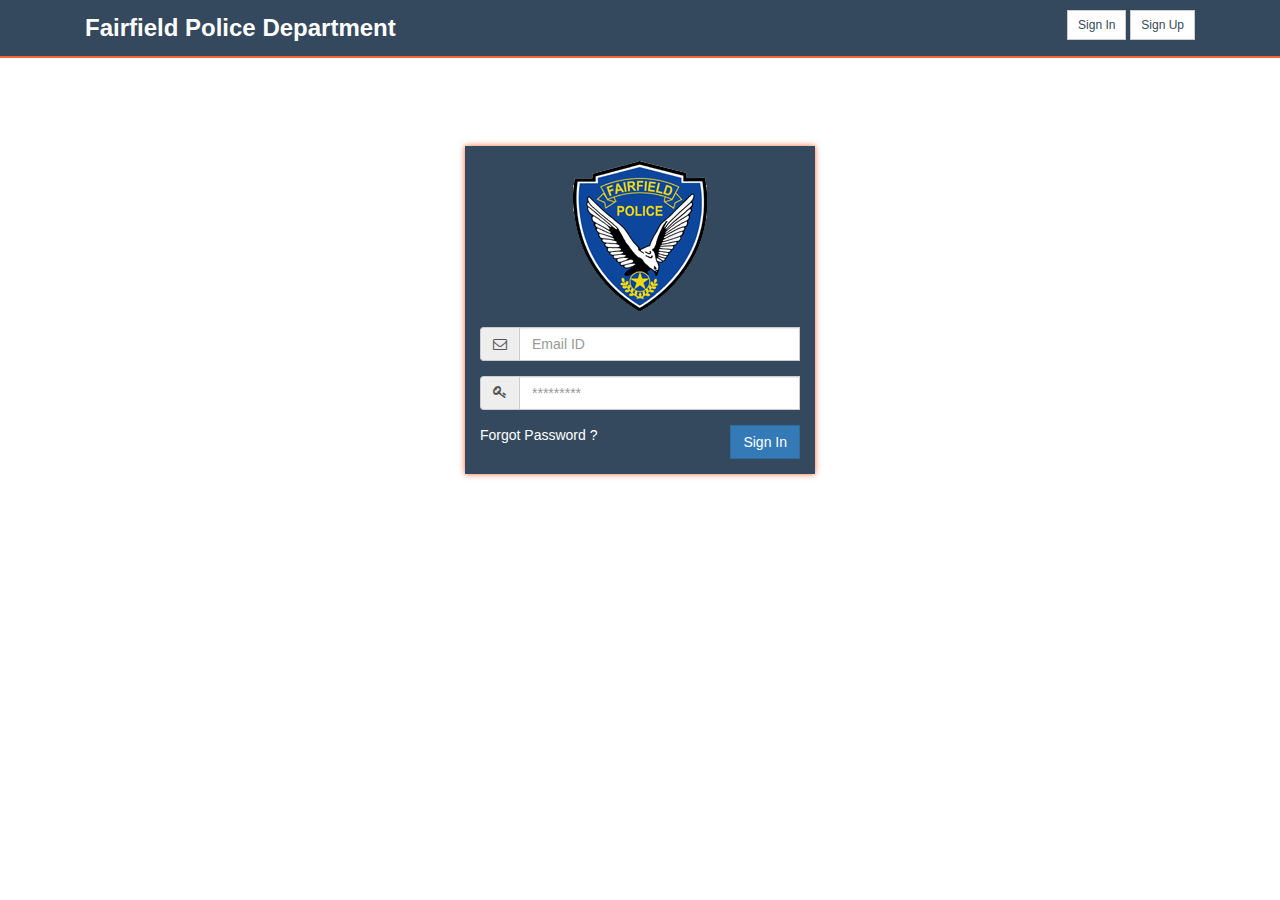
<file: html/index.html>
<!DOCTYPE html>
<html>
<head>
    <title>::. Fair Field Police Department .::</title>
    <link rel="stylesheet" href="css/bootstrap.min.css"/>
    <link rel="stylesheet" href="css/font-awesome.min.css"/>
    <link rel="stylesheet" href="css/styles.css"/>
    <script type="text/javascript" src="js/jquery.min.js"></script>
    <script type="text/javascript" src="js/bootstrap.min.js"></script>
    <script type="text/javascript" src="js/myscript.js"></script>
</head>
<body>
<section class="">
    <article class="top-login">
        <div class="container">
            <div class="col-md-8">
                <a href="index.html"><h3>Fairfield Police Department</h3></a>
            </div>
            <div class="col-md-4 text-right">
                <a href="index.html" class="btn btn-default btn-sm">Sign In</a>
                <a href="signup.html" class="btn btn-default btn-sm">Sign Up</a>
            </div>
        </div>
    </article>
    <article class="signup-form">
        <div class="container">
            <div class="col-md-offset-4 col-md-4">
                <div class="front">

                    <form class="form-horizontal front-form" method="post">
                        <div class="result-display"><?= !empty($message) ? $message : ''; ?></div>
                        <div class="col-md-12">
                            <div class="inner-image form-group">
                                <img src="images/policelogo.png" class="img" alt="Police Logo" align="center"/>
                            </div>
                            <div class="form-group">
                                <div class="input-group">
                                    <span class="input-group-addon"><i class="fa fa-envelope-o"></i> </span>
                                    <input type="email" class="form-control" name="email" placeholder="Email ID" required/>
                                </div>
                            </div>
                            <div class="form-group">
                                <div class="input-group">
                                    <span class="input-group-addon"><i class="fa fa-key"></i> </span>
                                    <input type="password" class="form-control" name="password" value="" placeholder="*********"/>
                                </div>
                            </div>
                            <div class="row">
                                <div class="pull-left">
                                    <a href="#" class="forgot_pass">Forgot Password ? </a>
                                </div>
                                <div class="pull-right">
                                    <a href="home.html" class="btn btn-primary" >Sign In</a>
                                    <!--<button type="submit" name="signin" class="btn btn-default">Sign in</button>-->
                                </div>
                            </div>
                        </div>
                    </form>
                </div>
                <div class="back" style="display: none">
                    <div class="forgot-page">
                        <form class="form-horizontal front-form" id="form1" method="post">
                            <div class="forgot-display"></div>
                            <div class="col-md-12">
                                <div class="form-group">
                                    <label>Email ID</label>
                                    <div class="input-group">
                                        <span class="input-group-addon"><i class="fa fa-envelope-o"></i> </span>
                                        <input type="email" class="form-control name" placeholder="Email ID" name="email" value="" required>
                                    </div>
                                </div>
                                <div class="form-group">
                                    <label>Security Question</label>
                                    <div class="input-group">
                                        <span class="input-group-addon"><i class="fa fa-question-circle"></i> </span>
                                        <select class="form-control name" name="question_id" required>
                                            <option value="">Select a question</option>
                                            <option value="1">2+2</option>
                                            <option value="2">4+4</option>
                                            <option value="3">2+8</option>
                                        </select>
                                    </div>
                                </div>
                                <div class="form-group">
                                    <label>Answer</label>
                                    <div class="input-group">
                                        <span class="input-group-addon"><i class="fa fa-reply"></i> </span>
                                        <input class="form-control name" name="answer" required>
                                    </div>
                                </div>
                                <button class="btn btn-info " type="submit">SEND</button>
                                <button type="button" class="btn btn-danger login_cancel ">CANCEL</button>
                            </div>
                        </form>
                    </div>
                </div>
            </div>
        </div>
    </article>
</section>
<script>
    $(document).ready(function () {
        $('.forgot_pass').click(function () {
            $('.front').hide('slow');
            $('.back').show('slow');
            return false;
        })
        $('.login_cancel').click(function () {
            $('.names').val('');
            $('.back').hide('slow');
            $('.front').show('slow');
            return false;
        })

    })
</script>
</body>
</html>
</file>
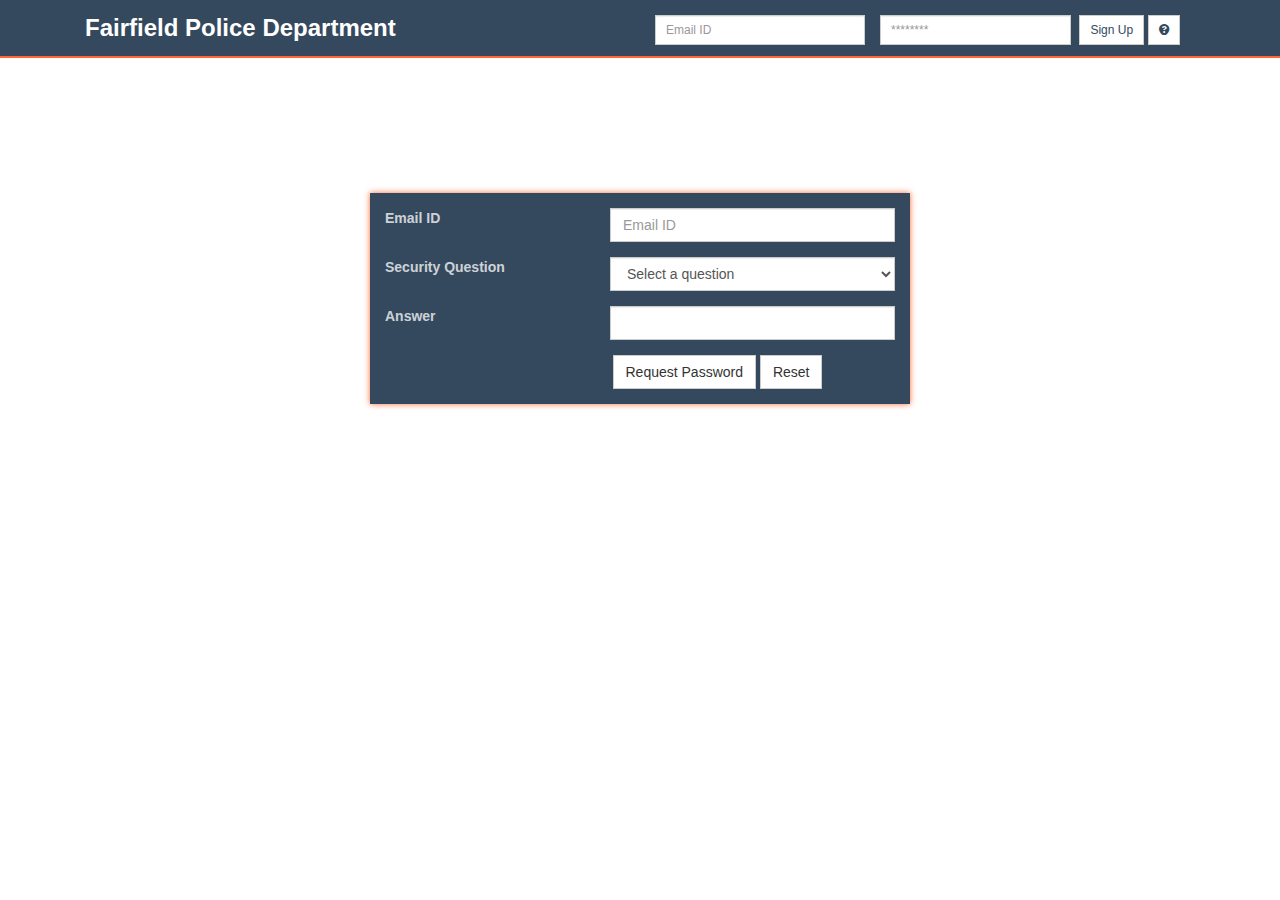
<file: forgot-password2.html>
<!DOCTYPE html>
<html>
<head>
    <title>::. Forgot Password .::</title>
    <link rel="stylesheet" href="css/bootstrap.min.css"/>
    <link rel="stylesheet" href="css/font-awesome.min.css"/>
    <link rel="stylesheet" href="css/styles.css"/>
    <script type="text/javascript" src="js/jquery.min.js"></script>
    <script type="text/javascript" src="js/bootstrap.min.js"></script>
    <script type="text/javascript" src="js/myscript.js"></script>
</head>
<body>
<section class="">
    <article class="top-login">
        <div class="container">
            <div class="col-md-6">
                <a href="index.php"><h3>Fairfield Police Department</h3></a>
            </div>
            <div class="col-md-6">
                <form class="form-horizontal" method="post">
                    <div class="col-md-5">
                        <div class="form-group">
                            <input type="email" class="form-control input-sm" placeholder="Email ID">
                        </div>
                    </div>
                    <div class="col-md-4">
                        <div class="form-group pass">
                            <input type="password" class="form-control input-sm" placeholder="********">
                        </div>
                    </div>
                    <div class="col-md-3 text-right">
                        <div class="form-group">
                            <a href="home2.html" class="btn btn-default btn-sm" >Sign Up</a>
                            <a href="forgot-password2.html" class="btn btn-default btn-sm"><i class="fa fa-question-circle"></i>
                            </a>
                        </div>
                    </div>
                </form>
            </div>
        </div>
    </article>
    <article class="signup-form">
        <div class="container">
            <div class="col-md-offset-3 col-md-6">
                <form class="form-horizontal" method="post">
                    <div class="form-group">
                        <label class="col-md-5">Email ID</label>
                        <div class="col-md-7">
                            <input type="email" class="form-control" placeholder="Email ID" name="email" value="" required>
                        </div>
                    </div>
                    <div class="form-group">
                        <label class="col-md-5">Security Question</label>
                        <div class="col-md-7">
                            <select class="form-control" name="question_id" required>
                                <option value="">Select a question</option>
                                <option value="1">2+2</option>
                                <option value="2">4+4</option>
                                <option value="3">2+8</option>
                            </select>
                        </div>
                    </div>
                    <div class="form-group">
                        <label class="col-md-5">Answer</label>
                        <div class="col-md-7">
                            <input class="form-control" name="answer" required>
                        </div>
                    </div>
                    <div class="col-md-offset-5 col-md-7">
                        <button type="submit" class="btn btn-default" name="password">Request Password</button>
                        <button type="reset" class="btn btn-default">Reset</button>
                    </div>
                </form>
            </div>
        </div>
    </article>
</section>
</body>
</html>
</file>
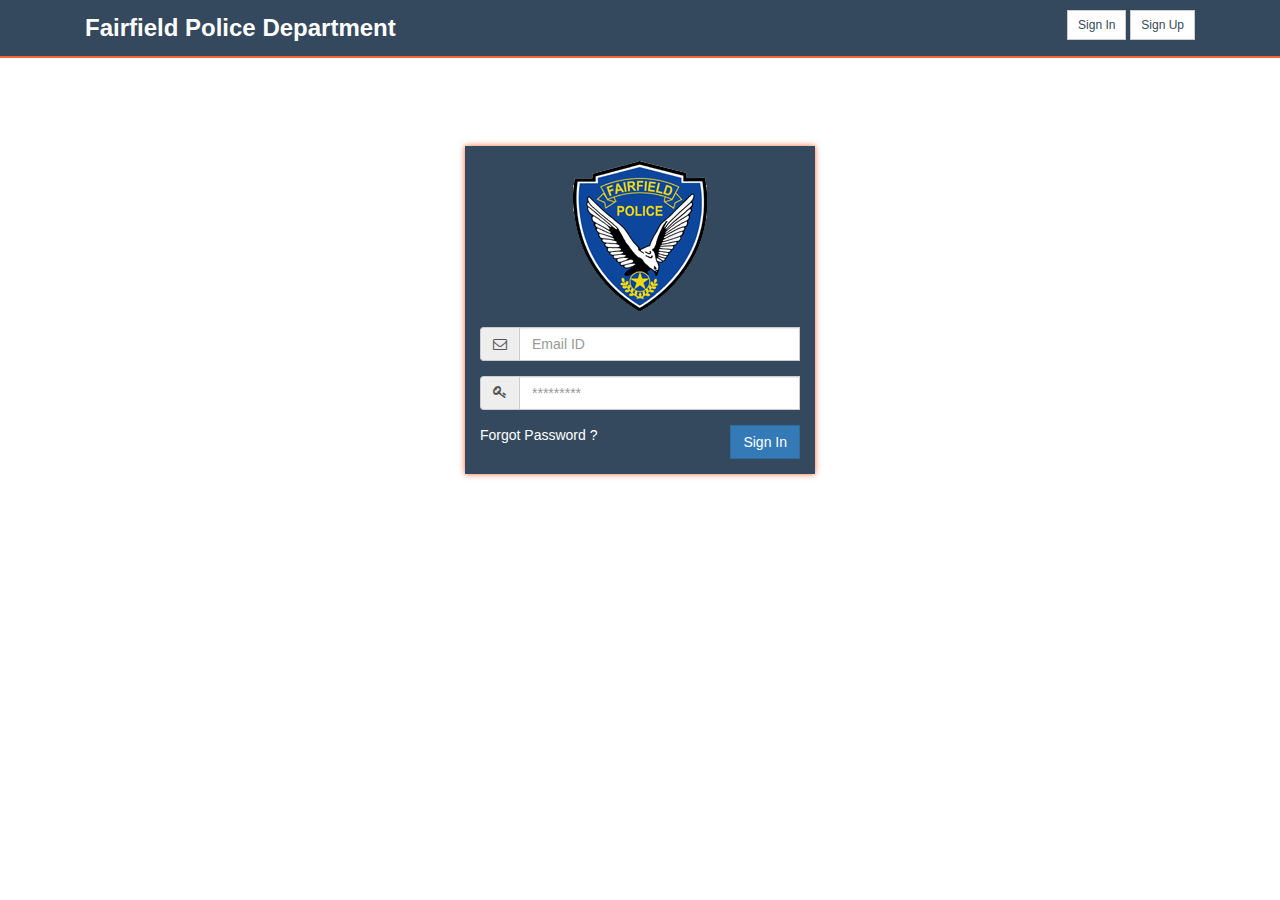
<file: index2.html>
<!DOCTYPE html>
<html>
<head>
    <title>::. Fair Field Police Department .::</title>
    <link rel="stylesheet" href="css/bootstrap.min.css"/>
    <link rel="stylesheet" href="css/font-awesome.min.css"/>
    <link rel="stylesheet" href="css/styles.css"/>
    <script type="text/javascript" src="js/jquery.min.js"></script>
    <script type="text/javascript" src="js/bootstrap.min.js"></script>
    <script type="text/javascript" src="js/myscript.js"></script>
</head>
<body>
<section class="">
    <article class="top-login">
        <div class="container">
            <div class="col-md-8">
                <a href="index2.html"><h3>Fairfield Police Department</h3></a>
            </div>
            <div class="col-md-4 text-right">
                <a href="index2.html" class="btn btn-default btn-sm">Sign In</a>
                <a href="signup2.html" class="btn btn-default btn-sm">Sign Up</a>
            </div>
        </div>
    </article>
    <article class="signup-form">
        <div class="container">
            <div class="col-md-offset-4 col-md-4">
                <div class="front">

                    <form class="form-horizontal front-form" method="post">
                        <div class="result-display"><?= !empty($message) ? $message : ''; ?></div>
                        <div class="col-md-12">
                            <div class="inner-image form-group">
                                <img src="images/policelogo.png" class="img" alt="Police Logo" align="center"/>
                            </div>
                            <div class="form-group">
                                <div class="input-group">
                                    <span class="input-group-addon"><i class="fa fa-envelope-o"></i> </span>
                                    <input type="email" class="form-control" name="email" placeholder="Email ID" required/>
                                </div>
                            </div>
                            <div class="form-group">
                                <div class="input-group">
                                    <span class="input-group-addon"><i class="fa fa-key"></i> </span>
                                    <input type="password" class="form-control" name="password" value="" placeholder="*********"/>
                                </div>
                            </div>
                            <div class="row">
                                <div class="pull-left">
                                    <a href="#" class="forgot_pass">Forgot Password ? </a>
                                </div>
                                <div class="pull-right">
                                    <a href="home2.html" class="btn btn-primary" >Sign In</a>
                                    <!--<button type="submit" name="signin" class="btn btn-default">Sign in</button>-->
                                </div>
                            </div>
                        </div>
                    </form>
                </div>
                <div class="back" style="display: none">
                    <div class="forgot-page">
                        <form class="form-horizontal front-form" id="form1" method="post">
                            <div class="forgot-display"></div>
                            <div class="col-md-12">
                                <div class="form-group">
                                    <label>Email ID</label>
                                    <div class="input-group">
                                        <span class="input-group-addon"><i class="fa fa-envelope-o"></i> </span>
                                        <input type="email" class="form-control name" placeholder="Email ID" name="email" value="" required>
                                    </div>
                                </div>
                                <div class="form-group">
                                    <label>Security Question</label>
                                    <div class="input-group">
                                        <span class="input-group-addon"><i class="fa fa-question-circle"></i> </span>
                                        <select class="form-control name" name="question_id" required>
                                            <option value="">Select a question</option>
                                            <option value="1">2+2</option>
                                            <option value="2">4+4</option>
                                            <option value="3">2+8</option>
                                        </select>
                                    </div>
                                </div>
                                <div class="form-group">
                                    <label>Answer</label>
                                    <div class="input-group">
                                        <span class="input-group-addon"><i class="fa fa-reply"></i> </span>
                                        <input class="form-control name" name="answer" required>
                                    </div>
                                </div>
                                <button class="btn btn-info " type="submit">SEND</button>
                                <button type="button" class="btn btn-danger login_cancel ">CANCEL</button>
                            </div>
                        </form>
                    </div>
                </div>
            </div>
        </div>
    </article>
</section>
<script>
    $(document).ready(function () {
        $('.forgot_pass').click(function () {
            $('.front').hide('slow');
            $('.back').show('slow');
            return false;
        })
        $('.login_cancel').click(function () {
            $('.names').val('');
            $('.back').hide('slow');
            $('.front').show('slow');
            return false;
        })

    })
</script>
</body>
</html>
</file>
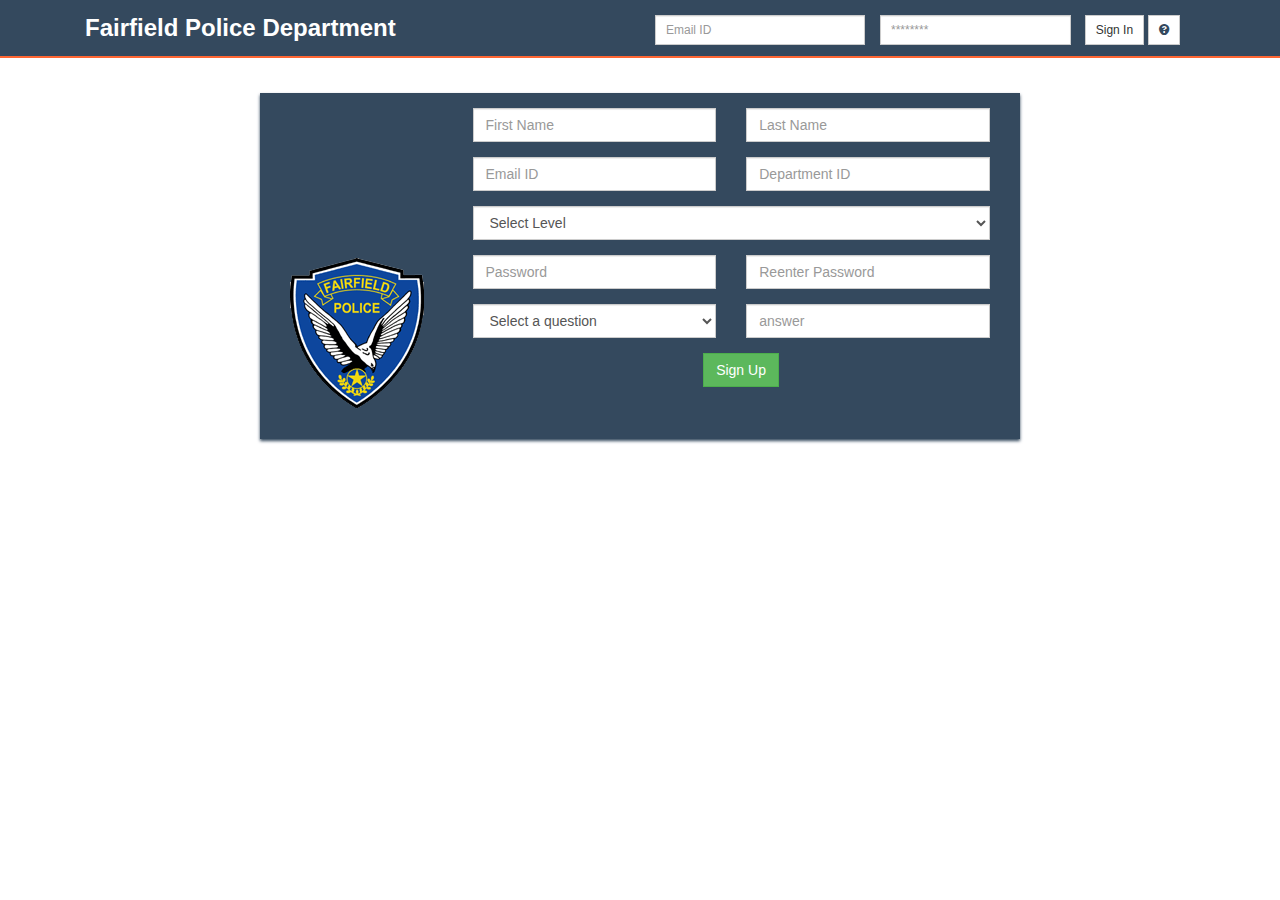
<file: signup2.html>
<!DOCTYPE html>
<html>
<head>
    <title>::. Sign Up Form .::</title>
    <link rel="stylesheet" href="css/bootstrap.min.css"/>
    <link rel="stylesheet" href="css/font-awesome.min.css"/>
    <link rel="stylesheet" href="css/styles.css"/>
    <script type="text/javascript" src="js/jquery.min.js"></script>
    <script type="text/javascript" src="js/bootstrap.min.js"></script>
    <script type="text/javascript" src="js/myscript.js"></script>
</head>
<body>
<section class="">
    <article class="top-login">
        <div class="container">
            <div class="col-md-6">
                <a href="index.php"><h3>Fairfield Police Department</h3></a>
            </div>
            <div class="col-md-6">
                <form class="form-horizontal" method="post">
                    <div class="col-md-5">
                        <div class="form-group">
                            <input type="email" class="form-control input-sm" placeholder="Email ID">
                        </div>
                    </div>
                    <div class="col-md-4">
                        <div class="form-group pass">
                            <input type="password" class="form-control input-sm" placeholder="********">
                        </div>
                    </div>
                    <div class="col-md-3 text-right">
                        <div class="form-group">
                            <button type="submit" class="btn btn-default btn-sm" name="signin">Sign In</button>
                            <a href="forgot-password.php" title="Forgot Password" data-toggle="tooltip" data-placement="bottom" class="btn btn-default btn-sm"><i class="fa fa-question-circle"></i>
                            </a>
                        </div>
                    </div>
                </form>
            </div>
        </div>
    </article>
    <article class="">
        <div class="container">
            <div class="col-md-offset-2 col-md-8 signup-form1">
                <div class="left-image col-md-3">
                    <img src="images/policelogo.png" alt="Police Logo"/>
                </div>
                <form class="form-horizontal col-md-9" method="post">
                    <div class="row">
                        <div class="col-md-6">
                            <input class="form-control" name="first_name" placeholder="First Name" value="" required>
                        </div>
                        <div class="col-md-6">
                            <input class="form-control" name="last_name" placeholder="Last Name" value="" required>
                        </div>
                    </div>
                    <div class="row">
                        <div class="col-md-6">
                            <input type="email" class="form-control" placeholder="Email ID" name="email" value="" required>
                        </div>
                        <div class="col-md-6">
                            <input class="form-control" name="department_id" placeholder="Department ID" value="" required>
                        </div>
                    </div>
                    <div class="row">
                        <div class="col-md-12">
                            <select class="form-control" name="level" required>
                                <option value="">Select Level</option>
                                <option value="level1">Level 1</option>
                                <option value="level2">Level 2</option>
                                <option value="level3">Level 3</option>
                            </select>
                        </div>
                    </div>
                    <div class="row">
                        <div class="col-md-6">
                            <input class="form-control" type="password" placeholder="Password" name="" required>
                        </div>
                        <div class="col-md-6">
                            <input class="form-control" type="password" placeholder="Reenter Password" name="" required>
                        </div>
                    </div>
                    <div class="row">
                        <div class="col-md-6">
                            <select class="form-control" name="question_id" required>
                                <option value="">Select a question</option>
                                <option value="1">2+2</option>
                                <option value="2">4+4</option>
                                <option value="3">2+8</option>
                            </select>
                        </div>
                        <div class="col-md-6">
                            <input class="form-control" name="answer" placeholder="answer" required>
                        </div>
                    </div>
                    <div class="col-md-offset-5 col-md-5">
                        <a href="home2.html" class="btn btn-success" >Sign Up</a>
                    </div>
            </div>
            </form>
        </div>
        </div>
    </article>
</section>
</body>
</html>
</file>
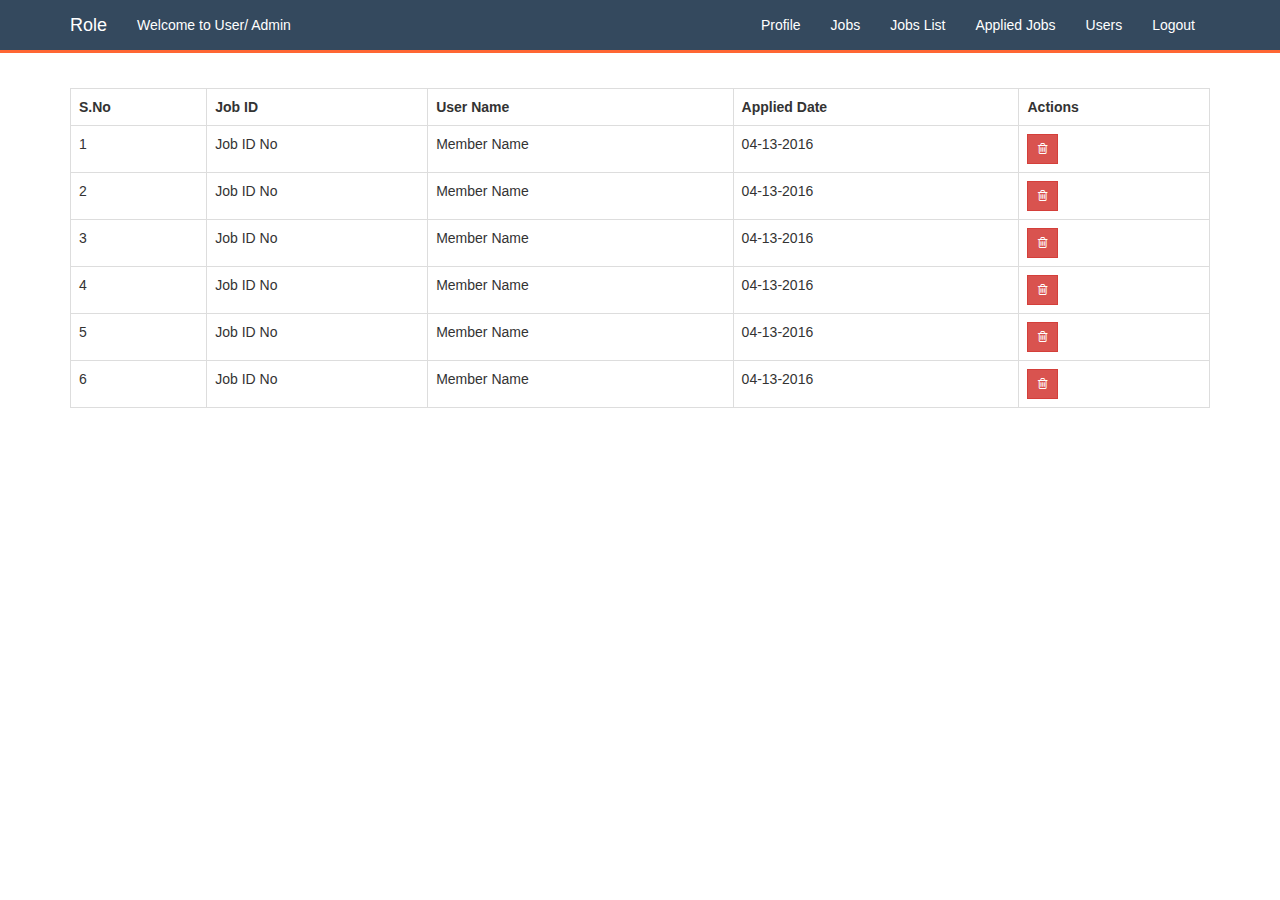
<file: html/applied-jobs.html>
<!DOCTYPE html>
<html>
<head>
    <link rel="stylesheet" href="css/bootstrap.min.css"/>
    <link rel="stylesheet" href="css/font-awesome.min.css"/>
    <link rel="stylesheet" href="css/styles.css"/>
    <script type="text/javascript" src="js/jquery.min.js"></script>
    <script type="text/javascript" src="js/bootstrap.min.js"></script>
    <script type="text/javascript" src="js/myscript.js"></script>
</head>
<body>
<nav class="navbar navbar-default">
    <div class="container">
        <!-- Brand and toggle get grouped for better mobile display -->
        <div class="navbar-header">
            <button type="button" class="navbar-toggle collapsed" data-toggle="collapse" data-target="#bs-example-navbar-collapse-1" aria-expanded="false">
                <span class="sr-only">Toggle navigation</span>
                <span class="icon-bar"></span>
                <span class="icon-bar"></span>
                <span class="icon-bar"></span>
            </button>
            <a class="navbar-brand" href="#">Role</a>
        </div>

        <!-- Collect the nav links, forms, and other content for toggling -->
        <div class="collapse navbar-collapse" id="bs-example-navbar-collapse-1">
            <ul class="nav navbar-nav">
                <li><a href="#">Welcome to  User/ Admin</a></li>

            </ul>

            <ul class="nav navbar-nav navbar-right">
                <li><a href="profile.html">Profile</a></li>
                <li><a href="jobs.html">Jobs</a></li>
                <li><a href="jobs-list.html">Jobs List</a></li>
                <li><a href="applied-jobs.html">Applied Jobs</a></li>

                <li><a href="users.html">Users</a></li>


                <li><a href="index.html">Logout</a></li>
            </ul>
        </div><!-- /.navbar-collapse -->
    </div><!-- /.container-fluid -->
</nav>
<section class="container">

    <article class="table-list">
        <table class="table table-bordered">
            <tr>
                <th>S.No</th>
                <th>Job ID</th>
                <th>User Name</th>
                <th>Applied Date</th>
                <th>Actions</th>
            </tr>

            <tr>
                <td>1</td>
                <td>Job ID No</td>
                <td>Member Name</td>
                <td>04-13-2016</td>
                <td>
                    <a href="#" class="delete btn btn-sm btn-danger"><i class="fa fa-trash-o"></i></a>
                </td>
            </tr>
            <tr>
                <td>2</td>
                <td>Job ID No</td>
                <td>Member Name</td>
                <td>04-13-2016</td>
                <td>
                    <a href="#" class="delete btn btn-sm btn-danger"><i class="fa fa-trash-o"></i></a>
                </td>
            </tr>
            <tr>
                <td>3</td>
                <td>Job ID No</td>
                <td>Member Name</td>
                <td>04-13-2016</td>
                <td>
                    <a href="#" class="delete btn btn-sm btn-danger"><i class="fa fa-trash-o"></i></a>
                </td>
            </tr>
            <tr>
                <td>4</td>
                <td>Job ID No</td>
                <td>Member Name</td>
                <td>04-13-2016</td>
                <td>
                    <a href="#" class="delete btn btn-sm btn-danger"><i class="fa fa-trash-o"></i></a>
                </td>
            </tr>
            <tr>
                <td>5</td>
                <td>Job ID No</td>
                <td>Member Name</td>
                <td>04-13-2016</td>
                <td>
                    <a href="#" class="delete btn btn-sm btn-danger"><i class="fa fa-trash-o"></i></a>
                </td>
            </tr>
            <tr>
                <td>6</td>
                <td>Job ID No</td>
                <td>Member Name</td>
                <td>04-13-2016</td>
                <td>
                    <a href="#" class="delete btn btn-sm btn-danger"><i class="fa fa-trash-o"></i></a>
                </td>
            </tr>

        </table>
    </article>
</section>
</body></html>
</file>
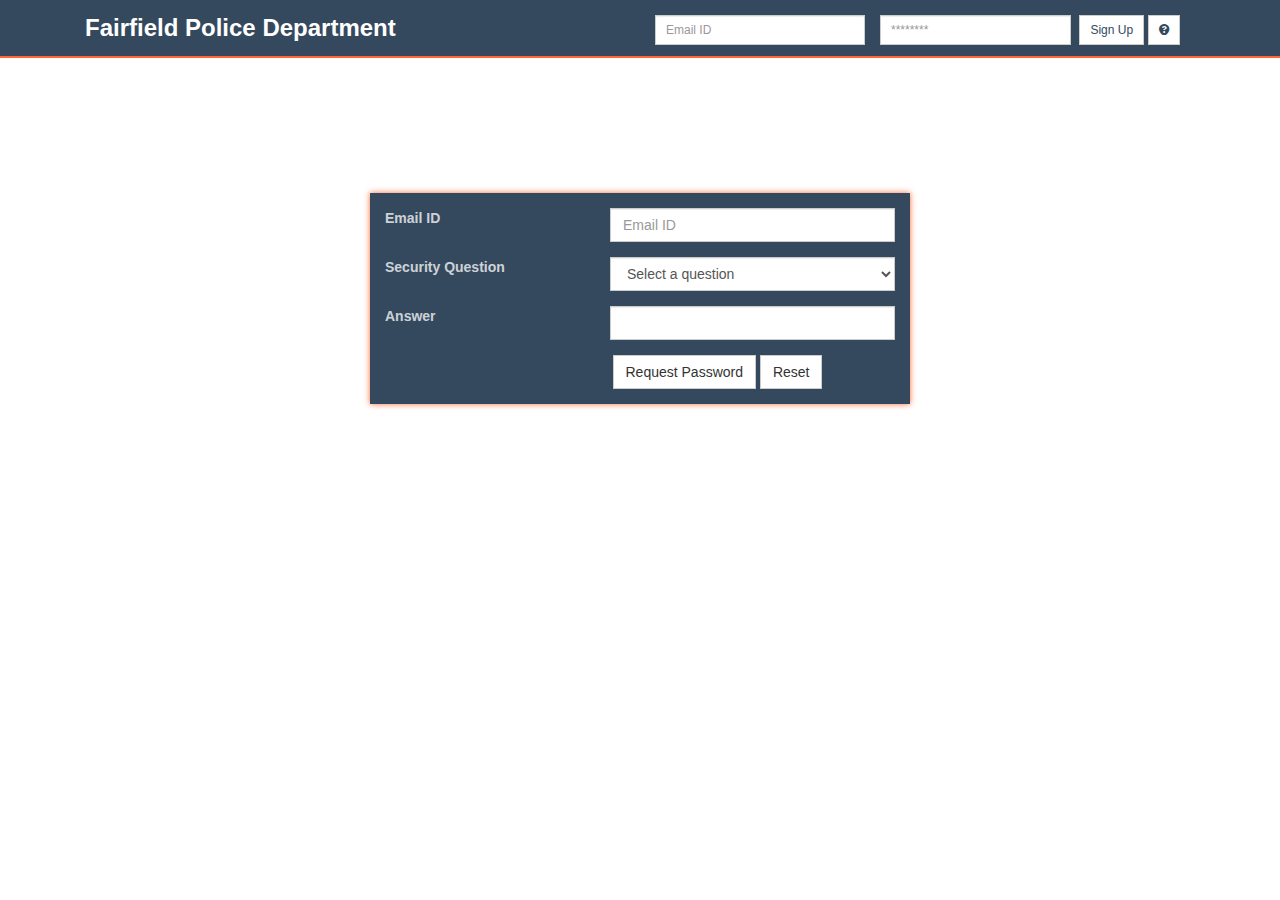
<file: html/forgot-password.html>
<!DOCTYPE html>
<html>
<head>
    <title>::. Forgot Password .::</title>
    <link rel="stylesheet" href="css/bootstrap.min.css"/>
    <link rel="stylesheet" href="css/font-awesome.min.css"/>
    <link rel="stylesheet" href="css/styles.css"/>
    <script type="text/javascript" src="js/jquery.min.js"></script>
    <script type="text/javascript" src="js/bootstrap.min.js"></script>
    <script type="text/javascript" src="js/myscript.js"></script>
</head>
<body>
<section class="">
    <article class="top-login">
        <div class="container">
            <div class="col-md-6">
                <a href="index.php"><h3>Fairfield Police Department</h3></a>
            </div>
            <div class="col-md-6">
                <form class="form-horizontal" method="post">
                    <div class="col-md-5">
                        <div class="form-group">
                            <input type="email" class="form-control input-sm" placeholder="Email ID">
                        </div>
                    </div>
                    <div class="col-md-4">
                        <div class="form-group pass">
                            <input type="password" class="form-control input-sm" placeholder="********">
                        </div>
                    </div>
                    <div class="col-md-3 text-right">
                        <div class="form-group">
                            <a href="home.html" class="btn btn-default btn-sm" >Sign Up</a>
                            <a href="forgot-password.html" class="btn btn-default btn-sm"><i class="fa fa-question-circle"></i>
                            </a>
                        </div>
                    </div>
                </form>
            </div>
        </div>
    </article>
    <article class="signup-form">
        <div class="container">
            <div class="col-md-offset-3 col-md-6">
                <form class="form-horizontal" method="post">
                    <div class="form-group">
                        <label class="col-md-5">Email ID</label>
                        <div class="col-md-7">
                            <input type="email" class="form-control" placeholder="Email ID" name="email" value="" required>
                        </div>
                    </div>
                    <div class="form-group">
                        <label class="col-md-5">Security Question</label>
                        <div class="col-md-7">
                            <select class="form-control" name="question_id" required>
                                <option value="">Select a question</option>
                                <option value="1">2+2</option>
                                <option value="2">4+4</option>
                                <option value="3">2+8</option>
                            </select>
                        </div>
                    </div>
                    <div class="form-group">
                        <label class="col-md-5">Answer</label>
                        <div class="col-md-7">
                            <input class="form-control" name="answer" required>
                        </div>
                    </div>
                    <div class="col-md-offset-5 col-md-7">
                        <button type="submit" class="btn btn-default" name="password">Request Password</button>
                        <button type="reset" class="btn btn-default">Reset</button>
                    </div>
                </form>
            </div>
        </div>
    </article>
</section>
</body>
</html>
</file>
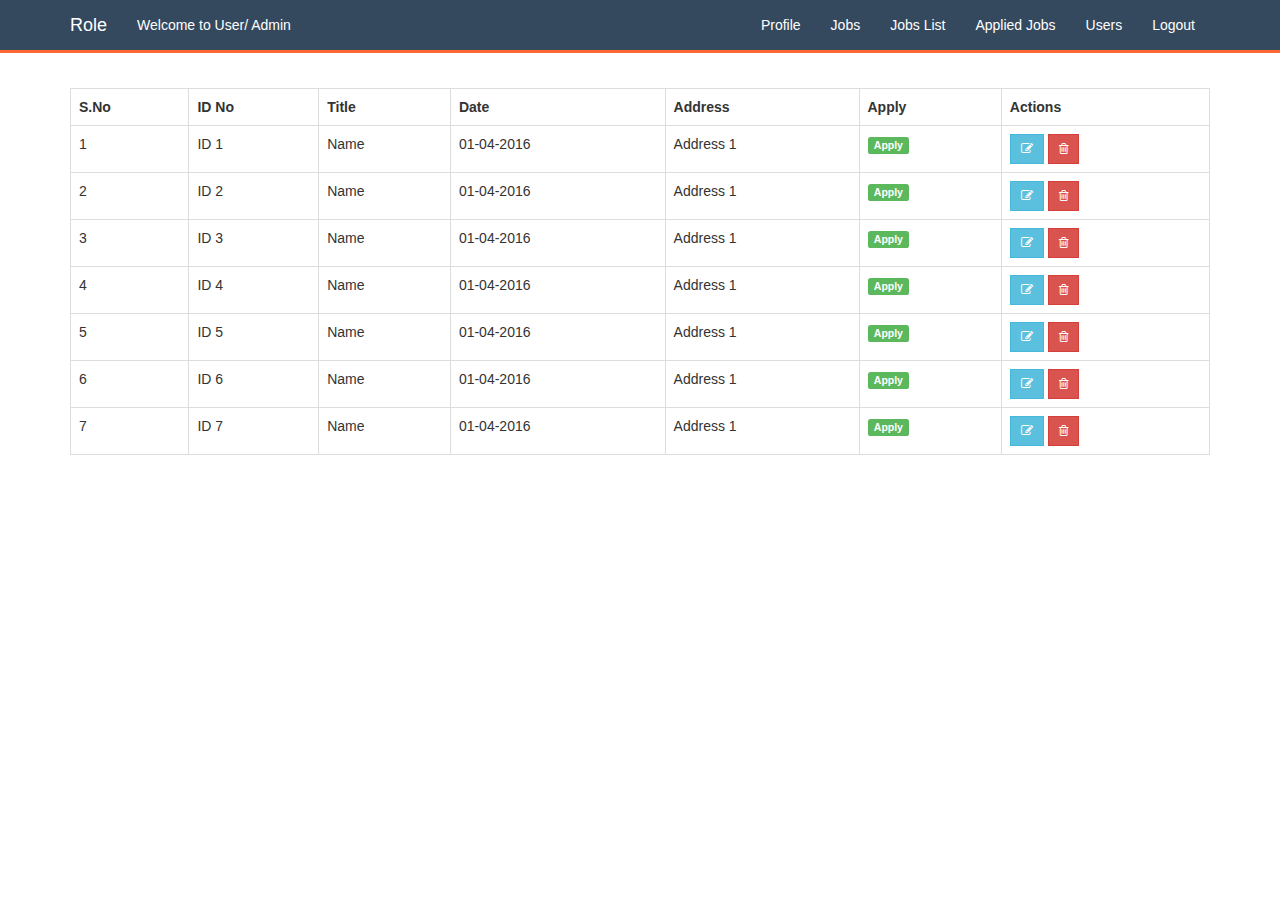
<file: html/jobs-list.html>
<!DOCTYPE html>
<html>
<head>
    <link rel="stylesheet" href="css/bootstrap.min.css"/>
    <link rel="stylesheet" href="css/font-awesome.min.css"/>
    <link rel="stylesheet" href="css/styles.css"/>
    <script type="text/javascript" src="js/jquery.min.js"></script>
    <script type="text/javascript" src="js/bootstrap.min.js"></script>
    <script type="text/javascript" src="js/myscript.js"></script>
</head>
<body>
<nav class="navbar navbar-default">
    <div class="container">
        <!-- Brand and toggle get grouped for better mobile display -->
        <div class="navbar-header">
            <button type="button" class="navbar-toggle collapsed" data-toggle="collapse" data-target="#bs-example-navbar-collapse-1" aria-expanded="false">
                <span class="sr-only">Toggle navigation</span>
                <span class="icon-bar"></span>
                <span class="icon-bar"></span>
                <span class="icon-bar"></span>
            </button>
            <a class="navbar-brand" href="#">Role</a>
        </div>

        <!-- Collect the nav links, forms, and other content for toggling -->
        <div class="collapse navbar-collapse" id="bs-example-navbar-collapse-1">
            <ul class="nav navbar-nav">
                <li><a href="#">Welcome to  User/ Admin</a></li>

            </ul>

            <ul class="nav navbar-nav navbar-right">
                <li><a href="profile.html">Profile</a></li>
                <li><a href="jobs.html">Jobs</a></li>
                <li><a href="jobs-list.html">Jobs List</a></li>
                <li><a href="applied-jobs.html">Applied Jobs</a></li>
                <li><a href="users.html">Users</a></li>


                <li><a href="index.html">Logout</a></li>
            </ul>
        </div><!-- /.navbar-collapse -->
    </div><!-- /.container-fluid -->
</nav>
<section class="container">

    <article class="table-list">
        <table class="table table-bordered">
            <tr>
                <th>S.No</th>
                <th>ID No</th>
                <th>Title</th>
                <th>Date</th>
                <th>Address</th>
                <th>Apply</th>
                <th>Actions</th>
            </tr>
            <tr>
                <td>1</td>
                <td>ID 1 </td>
                <td>Name </td>
                <td>01-04-2016</td>
                <td>Address 1</td>
                <td><span class="label label-success">Apply</span> </td>
                <td>
                    <button type="button" class="btn btn-sm btn-info"><i class="fa fa-edit"></i> </button>
                    <button type="button" class="btn btn-sm btn-danger"><i class="fa fa-trash-o"></i> </button>
                </td>
            </tr>
            <tr>
                <td>2</td>
                <td>ID 2</td>
                <td>Name </td>
                <td>01-04-2016</td>
                <td>Address 1</td>
                <td><span class="label label-success">Apply</span> </td>
                <td>
                    <button type="button" class="btn btn-sm btn-info"><i class="fa fa-edit"></i> </button>
                    <button type="button" class="btn btn-sm btn-danger"><i class="fa fa-trash-o"></i> </button>
                </td>
            </tr>
            <tr>
                <td>3</td>
                <td>ID 3</td>
                <td>Name </td>
                <td>01-04-2016</td>
                <td>Address 1</td>
                <td><span class="label label-success">Apply</span> </td>
                <td>
                    <button type="button" class="btn btn-sm btn-info"><i class="fa fa-edit"></i> </button>
                    <button type="button" class="btn btn-sm btn-danger"><i class="fa fa-trash-o"></i> </button>
                </td>
            </tr>
            <tr>
                <td>4</td>
                <td>ID 4</td>
                <td>Name </td>
                <td>01-04-2016</td>
                <td>Address 1</td>
                <td><span class="label label-success">Apply</span> </td>
                <td>
                    <button type="button" class="btn btn-sm btn-info"><i class="fa fa-edit"></i> </button>
                    <button type="button" class="btn btn-sm btn-danger"><i class="fa fa-trash-o"></i> </button>
                </td>
            </tr>
            <tr>
                <td>5</td>
                <td>ID 5</td>
                <td>Name </td>
                <td>01-04-2016</td>
                <td>Address 1</td>
                <td><span class="label label-success">Apply</span> </td>
                <td>
                    <button type="button" class="btn btn-sm btn-info"><i class="fa fa-edit"></i> </button>
                    <button type="button" class="btn btn-sm btn-danger"><i class="fa fa-trash-o"></i> </button>
                </td>
            </tr>
            <tr>
                <td>6</td>
                <td>ID 6</td>
                <td>Name </td>
                <td>01-04-2016</td>
                <td>Address 1</td>
                <td><span class="label label-success">Apply</span> </td>
                <td>
                    <button type="button" class="btn btn-sm btn-info"><i class="fa fa-edit"></i> </button>
                    <button type="button" class="btn btn-sm btn-danger"><i class="fa fa-trash-o"></i> </button>
                </td>
            </tr>
            <tr>
                <td>7</td>
                <td>ID 7</td>
                <td>Name </td>
                <td>01-04-2016</td>
                <td>Address 1</td>
                <td><span class="label label-success">Apply</span> </td>
                <td>
                    <button type="button" class="btn btn-sm btn-info"><i class="fa fa-edit"></i> </button>
                    <button type="button" class="btn btn-sm btn-danger"><i class="fa fa-trash-o"></i> </button>
                </td>
            </tr>

        </table>
    </article>
</section></body></html>
</file>
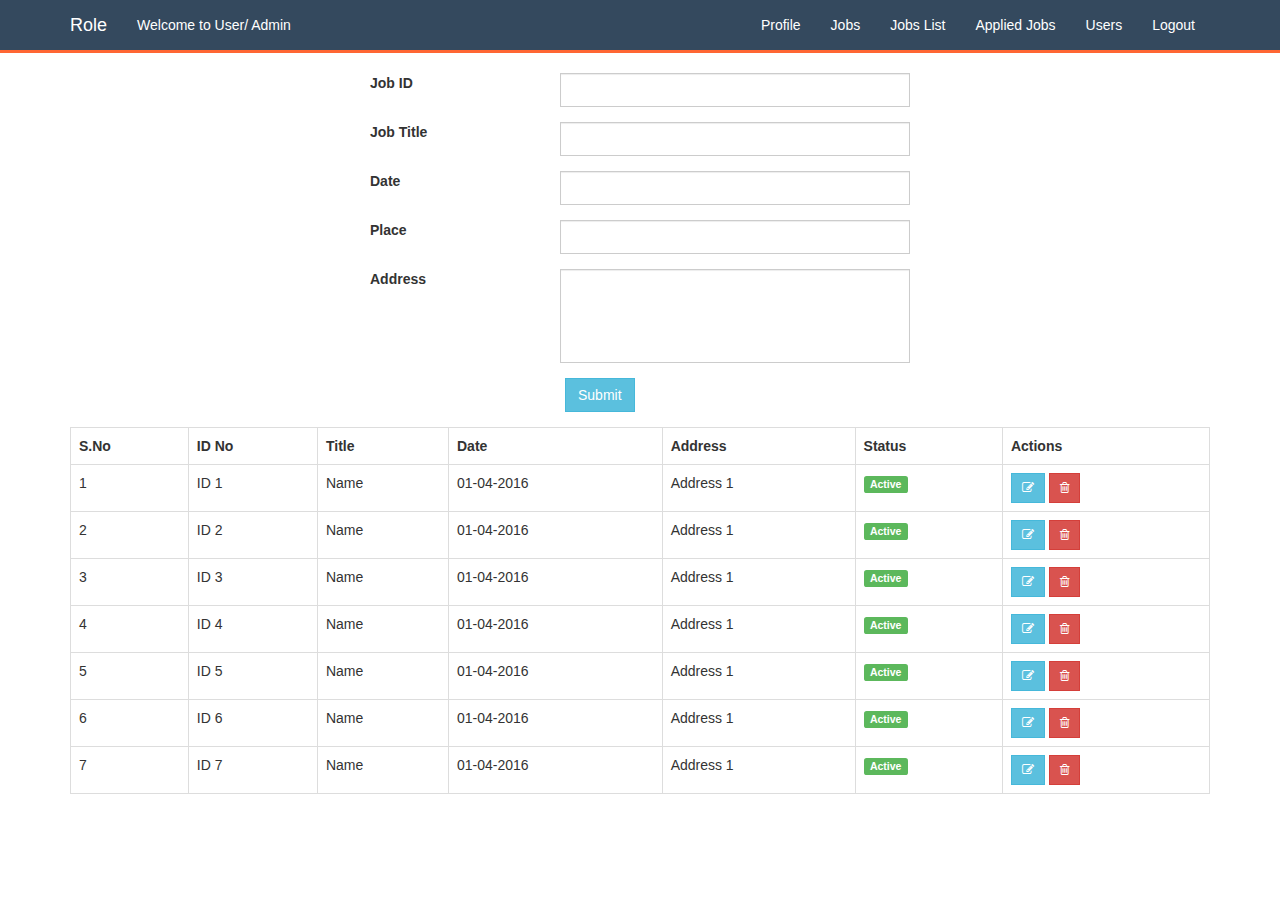
<file: html/jobs.html>
<!DOCTYPE html>
<html>
<head>
    <link rel="stylesheet" href="css/bootstrap.min.css"/>
    <link rel="stylesheet" href="css/font-awesome.min.css"/>
    <link rel="stylesheet" href="css/styles.css"/>
    <script type="text/javascript" src="js/jquery.min.js"></script>
    <script type="text/javascript" src="js/bootstrap.min.js"></script>
    <script type="text/javascript" src="js/myscript.js"></script>
</head>
<body>
<nav class="navbar navbar-default">
    <div class="container">
        <!-- Brand and toggle get grouped for better mobile display -->
        <div class="navbar-header">
            <button type="button" class="navbar-toggle collapsed" data-toggle="collapse" data-target="#bs-example-navbar-collapse-1" aria-expanded="false">
                <span class="sr-only">Toggle navigation</span>
                <span class="icon-bar"></span>
                <span class="icon-bar"></span>
                <span class="icon-bar"></span>
            </button>
            <a class="navbar-brand" href="#">Role</a>
        </div>

        <!-- Collect the nav links, forms, and other content for toggling -->
        <div class="collapse navbar-collapse" id="bs-example-navbar-collapse-1">
            <ul class="nav navbar-nav">
                <li><a href="#">Welcome to  User/ Admin</a></li>

            </ul>

            <ul class="nav navbar-nav navbar-right">
                <li><a href="profile.html">Profile</a></li>
                <li><a href="jobs.html">Jobs</a></li>
                <li><a href="jobs-list.html">Jobs List</a></li>
                <li><a href="applied-jobs.html">Applied Jobs</a></li>
                <li><a href="users.html">Users</a></li>


                <li><a href="index.html">Logout</a></li>
            </ul>
        </div><!-- /.navbar-collapse -->
    </div><!-- /.container-fluid -->
</nav>
<section class="container">
    <article>
        <div class="col-md-offset-3 col-md-6">
            <form method="post" class="form-horizontal">
                <div class="form-group">
                    <label class="col-md-4">Job ID</label>
                    <div class="col-md-8">
                        <input type="text" class="form-control" name="" value=""/>
                    </div>
                </div>
                <div class="form-group">
                    <label class="col-md-4">Job Title</label>
                    <div class="col-md-8">
                        <input type="text" class="form-control" name="" value=""/>
                    </div>
                </div>
                <div class="form-group">
                    <label class="col-md-4">Date</label>
                    <div class="col-md-8">
                        <input type="text" class="form-control" name="" value=""/>
                    </div>
                </div>
                <div class="form-group">
                    <label class="col-md-4">Place</label>
                    <div class="col-md-8">
                        <input type="text" class="form-control" name="" value=""/>
                    </div>
                </div>
                <div class="form-group">
                    <label class="col-md-4">Address</label>
                    <div class="col-md-8">
                        <textarea class="form-control" name="" style="resize: none" rows="4"></textarea>
                    </div>
                </div>
                <div class="col-md-offset-4 col-md-8">
                    <button type="submit" name="submit" class="btn btn-info">Submit</button>
                </div>
            </form>
        </div>
    </article>
    <article class="table-list">
        <table class="table table-bordered">
            <tr>
                <th>S.No</th>
                <th>ID No</th>
                <th>Title</th>
                <th>Date</th>
                <th>Address</th>
                <th>Status</th>
                <th>Actions</th>
            </tr>
            <tr>
                <td>1</td>
                <td>ID 1 </td>
                <td>Name </td>
                <td>01-04-2016</td>
                <td>Address 1</td>
                <td><span class="label label-success">Active</span> </td>
                <td>
                    <button type="button" class="btn btn-sm btn-info"><i class="fa fa-edit"></i> </button>
                    <button type="button" class="btn btn-sm btn-danger"><i class="fa fa-trash-o"></i> </button>
                </td>
            </tr>
            <tr>
                <td>2</td>
                <td>ID 2</td>
                <td>Name </td>
                <td>01-04-2016</td>
                <td>Address 1</td>
                <td><span class="label label-success">Active</span> </td>
                <td>
                    <button type="button" class="btn btn-sm btn-info"><i class="fa fa-edit"></i> </button>
                    <button type="button" class="btn btn-sm btn-danger"><i class="fa fa-trash-o"></i> </button>
                </td>
            </tr>
            <tr>
                <td>3</td>
                <td>ID 3</td>
                <td>Name </td>
                <td>01-04-2016</td>
                <td>Address 1</td>
                <td><span class="label label-success">Active</span> </td>
                <td>
                    <button type="button" class="btn btn-sm btn-info"><i class="fa fa-edit"></i> </button>
                    <button type="button" class="btn btn-sm btn-danger"><i class="fa fa-trash-o"></i> </button>
                </td>
            </tr>
            <tr>
                <td>4</td>
                <td>ID 4</td>
                <td>Name </td>
                <td>01-04-2016</td>
                <td>Address 1</td>
                <td><span class="label label-success">Active</span> </td>
                <td>
                    <button type="button" class="btn btn-sm btn-info"><i class="fa fa-edit"></i> </button>
                    <button type="button" class="btn btn-sm btn-danger"><i class="fa fa-trash-o"></i> </button>
                </td>
            </tr>
            <tr>
                <td>5</td>
                <td>ID 5</td>
                <td>Name </td>
                <td>01-04-2016</td>
                <td>Address 1</td>
                <td><span class="label label-success">Active</span> </td>
                <td>
                    <button type="button" class="btn btn-sm btn-info"><i class="fa fa-edit"></i> </button>
                    <button type="button" class="btn btn-sm btn-danger"><i class="fa fa-trash-o"></i> </button>
                </td>
            </tr>
            <tr>
                <td>6</td>
                <td>ID 6</td>
                <td>Name </td>
                <td>01-04-2016</td>
                <td>Address 1</td>
                <td><span class="label label-success">Active</span> </td>
                <td>
                    <button type="button" class="btn btn-sm btn-info"><i class="fa fa-edit"></i> </button>
                    <button type="button" class="btn btn-sm btn-danger"><i class="fa fa-trash-o"></i> </button>
                </td>
            </tr>
            <tr>
                <td>7</td>
                <td>ID 7</td>
                <td>Name </td>
                <td>01-04-2016</td>
                <td>Address 1</td>
                <td><span class="label label-success">Active</span> </td>
                <td>
                    <button type="button" class="btn btn-sm btn-info"><i class="fa fa-edit"></i> </button>
                    <button type="button" class="btn btn-sm btn-danger"><i class="fa fa-trash-o"></i> </button>
                </td>
            </tr>

        </table>
    </article>
</section></body></html>
</file>
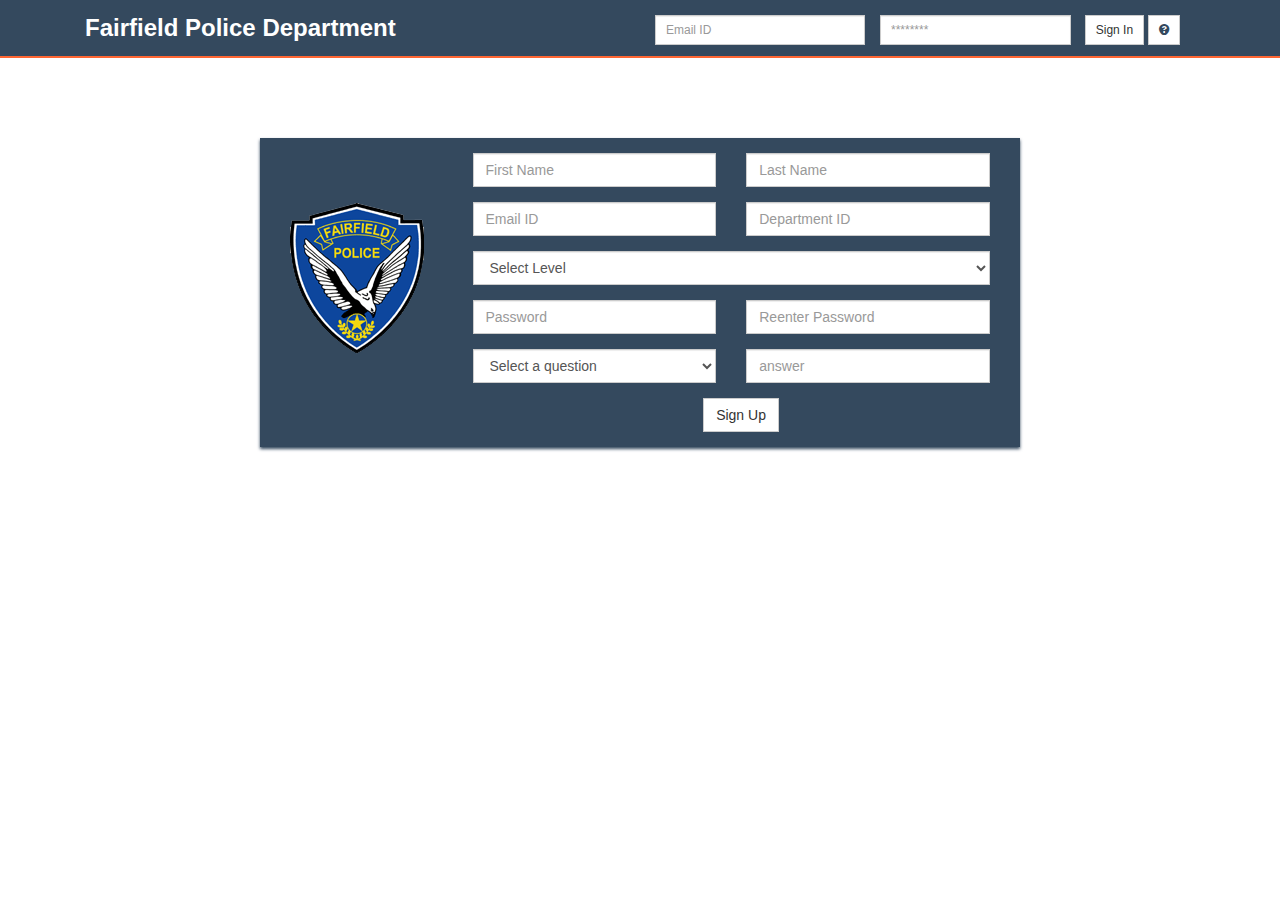
<file: html/signup.html>
<!DOCTYPE html>
<html>
<head>
    <title>::. Sign Up Form .::</title>
    <link rel="stylesheet" href="css/bootstrap.min.css"/>
    <link rel="stylesheet" href="css/font-awesome.min.css"/>
    <link rel="stylesheet" href="css/styles.css"/>
    <script type="text/javascript" src="js/jquery.min.js"></script>
    <script type="text/javascript" src="js/bootstrap.min.js"></script>
    <script type="text/javascript" src="js/myscript.js"></script>
</head>
<body>
<section class="">
    <article class="top-login">
        <div class="container">
            <div class="col-md-6">
                <a href="index.php"><h3>Fairfield Police Department</h3></a>
            </div>
            <div class="col-md-6">
                <form class="form-horizontal" method="post">
                    <div class="col-md-5">
                        <div class="form-group">
                            <input type="email" class="form-control input-sm" placeholder="Email ID">
                        </div>
                    </div>
                    <div class="col-md-4">
                        <div class="form-group pass">
                            <input type="password" class="form-control input-sm" placeholder="********">
                        </div>
                    </div>
                    <div class="col-md-3 text-right">
                        <div class="form-group">
                            <button type="submit" class="btn btn-default btn-sm" name="signin">Sign In</button>
                            <a href="forgot-password.php" title="Forgot Password" data-toggle="tooltip" data-placement="bottom" class="btn btn-default btn-sm"><i class="fa fa-question-circle"></i>
                            </a>
                        </div>
                    </div>
                </form>
            </div>
        </div>
    </article>
    <article class="">
        <div class="container">
            <div class="col-md-offset-2 col-md-8 signup-form1">
                <div class="left-image col-md-3">
                    <img src="images/policelogo.png" alt="Police Logo"/>
                </div>
                <form class="form-horizontal col-md-9" method="post">
                    <div class="row">
                        <div class="col-md-6">
                            <input class="form-control" name="first_name" placeholder="First Name" value="" required>
                        </div>
                        <div class="col-md-6">
                            <input class="form-control" name="last_name" placeholder="Last Name" value="" required>
                        </div>
                    </div>
                    <div class="row">
                        <div class="col-md-6">
                            <input type="email" class="form-control" placeholder="Email ID" name="email" value="" required>
                        </div>
                        <div class="col-md-6">
                            <input class="form-control" name="department_id" placeholder="Department ID" value="" required>
                        </div>
                    </div>
                    <div class="row">
                        <div class="col-md-12">
                            <select class="form-control" name="level" required>
                                <option value="">Select Level</option>
                                <option value="level1">Level 1</option>
                                <option value="level2">Level 2</option>
                                <option value="level3">Level 3</option>
                            </select>
                        </div>
                    </div>
                    <div class="row">
                        <div class="col-md-6">
                            <input class="form-control" type="password" placeholder="Password" name="" required>
                        </div>
                        <div class="col-md-6">
                            <input class="form-control" type="password" placeholder="Reenter Password" name="" required>
                        </div>
                    </div>
                    <div class="row">
                        <div class="col-md-6">
                            <select class="form-control" name="question_id" required>
                                <option value="">Select a question</option>
                                <option value="1">2+2</option>
                                <option value="2">4+4</option>
                                <option value="3">2+8</option>
                            </select>
                        </div>
                        <div class="col-md-6">
                            <input class="form-control" name="answer" placeholder="answer" required>
                        </div>
                    </div>
                    <div class="col-md-offset-5 col-md-5">
                        <a href="index.html" class="btn btn-default" >Sign Up</a>
                    </div>
            </div>
            </form>
        </div>
        </div>
    </article>
</section>
</body>
</html>
</file>
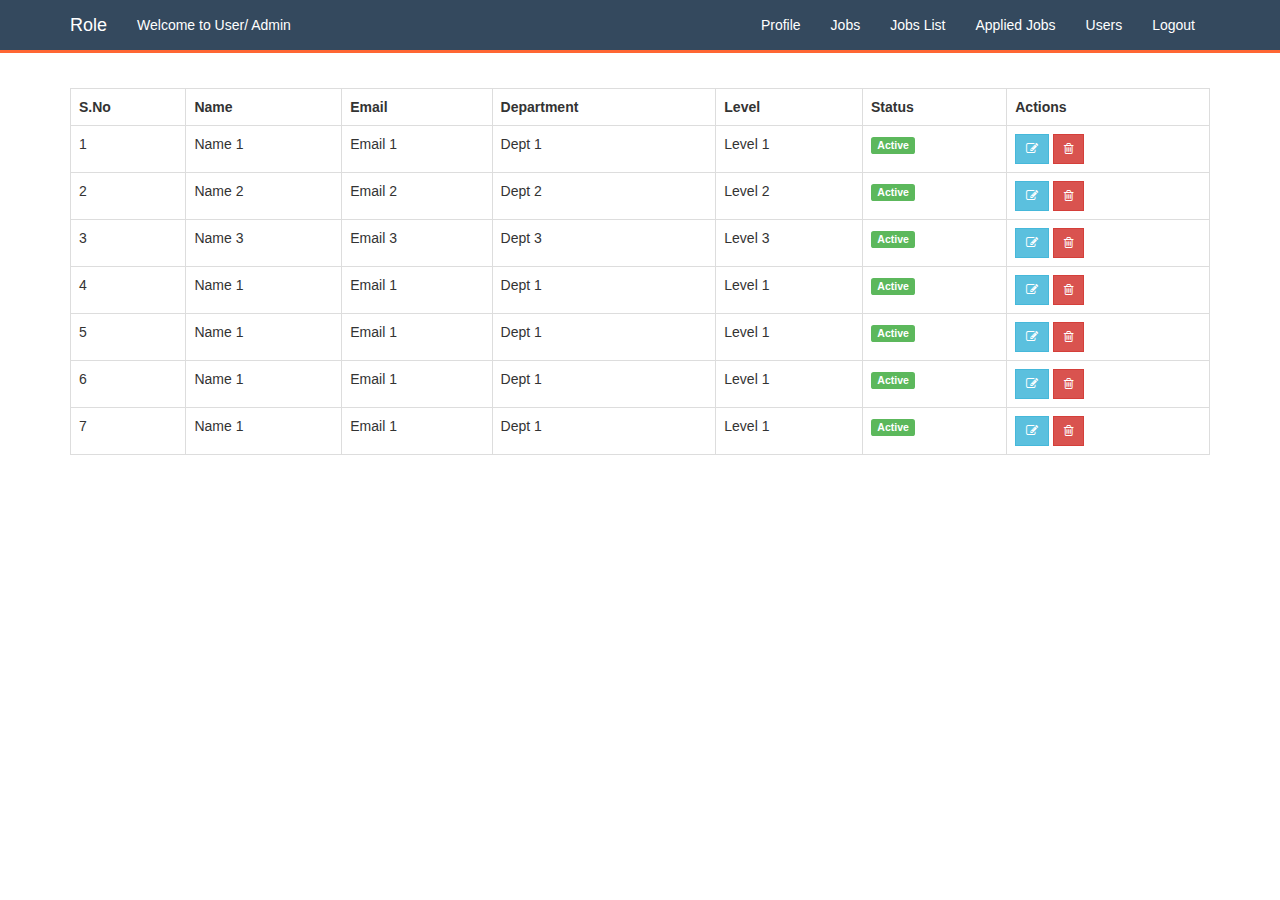
<file: html/users.html>
<!DOCTYPE html>
<html>
<head>
    <link rel="stylesheet" href="css/bootstrap.min.css"/>
    <link rel="stylesheet" href="css/font-awesome.min.css"/>
    <link rel="stylesheet" href="css/styles.css"/>
    <script type="text/javascript" src="js/jquery.min.js"></script>
    <script type="text/javascript" src="js/bootstrap.min.js"></script>
    <script type="text/javascript" src="js/myscript.js"></script>
</head>
<body>
<nav class="navbar navbar-default">
    <div class="container">
        <!-- Brand and toggle get grouped for better mobile display -->
        <div class="navbar-header">
            <button type="button" class="navbar-toggle collapsed" data-toggle="collapse" data-target="#bs-example-navbar-collapse-1" aria-expanded="false">
                <span class="sr-only">Toggle navigation</span>
                <span class="icon-bar"></span>
                <span class="icon-bar"></span>
                <span class="icon-bar"></span>
            </button>
            <a class="navbar-brand" href="#">Role</a>
        </div>

        <!-- Collect the nav links, forms, and other content for toggling -->
        <div class="collapse navbar-collapse" id="bs-example-navbar-collapse-1">
            <ul class="nav navbar-nav">
                <li><a href="#">Welcome to  User/ Admin</a></li>

            </ul>

            <ul class="nav navbar-nav navbar-right">
                <li><a href="profile.html">Profile</a></li>
                <li><a href="jobs.html">Jobs</a></li>
                <li><a href="jobs-list.html">Jobs List</a></li>
                <li><a href="applied-jobs.html">Applied Jobs</a></li>

                <li><a href="users.html">Users</a></li>


                <li><a href="index.html">Logout</a></li>
            </ul>
        </div><!-- /.navbar-collapse -->
    </div><!-- /.container-fluid -->
</nav>
<section class="container">

    <article class="table-list">
        <table class="table table-bordered">
            <tr>
                <th>S.No</th>
                <th>Name</th>
                <th>Email</th>
                <th>Department</th>
                <th>Level</th>
                <th>Status</th>
                <th>Actions</th>
            </tr>
            <tr>
                <td>1</td>
                <td>Name 1 </td>
                <td>Email 1 </td>
                <td>Dept 1</td>
                <td>Level 1</td>
                <td><span class="label label-success">Active</span> </td>
                <td>
                    <button type="button" class="btn btn-sm btn-info"><i class="fa fa-edit"></i> </button>
                    <button type="button" class="btn btn-sm btn-danger"><i class="fa fa-trash-o"></i> </button>
                </td>
            </tr>
            <tr>
                <td>2</td>
                <td>Name 2 </td>
                <td>Email 2 </td>
                <td>Dept 2</td>
                <td>Level 2</td>
                <td><span class="label label-success">Active</span> </td>
                <td>
                    <button type="button" class="btn btn-sm btn-info"><i class="fa fa-edit"></i> </button>
                    <button type="button" class="btn btn-sm btn-danger"><i class="fa fa-trash-o"></i> </button>
                </td>
            </tr>
            <tr>
                <td>3</td>
                <td>Name 3 </td>
                <td>Email 3 </td>
                <td>Dept 3</td>
                <td>Level 3</td>
                <td><span class="label label-success">Active</span> </td>
                <td>
                    <button type="button" class="btn btn-sm btn-info"><i class="fa fa-edit"></i> </button>
                    <button type="button" class="btn btn-sm btn-danger"><i class="fa fa-trash-o"></i> </button>
                </td>
            </tr>
            <tr>
                <td>4</td>
                <td>Name 1 </td>
                <td>Email 1 </td>
                <td>Dept 1</td>
                <td>Level 1</td>
                <td><span class="label label-success">Active</span> </td>
                <td>
                    <button type="button" class="btn btn-sm btn-info"><i class="fa fa-edit"></i> </button>
                    <button type="button" class="btn btn-sm btn-danger"><i class="fa fa-trash-o"></i> </button>
                </td>
            </tr>
            <tr>
                <td>5</td>
                <td>Name 1 </td>
                <td>Email 1 </td>
                <td>Dept 1</td>
                <td>Level 1</td>
                <td><span class="label label-success">Active</span> </td>
                <td>
                    <button type="button" class="btn btn-sm btn-info"><i class="fa fa-edit"></i> </button>
                    <button type="button" class="btn btn-sm btn-danger"><i class="fa fa-trash-o"></i> </button>
                </td>
            </tr>
            <tr>
                <td>6</td>
                <td>Name 1 </td>
                <td>Email 1 </td>
                <td>Dept 1</td>
                <td>Level 1</td>
                <td><span class="label label-success">Active</span> </td>
                <td>
                    <button type="button" class="btn btn-sm btn-info"><i class="fa fa-edit"></i> </button>
                    <button type="button" class="btn btn-sm btn-danger"><i class="fa fa-trash-o"></i> </button>
                </td>
            </tr>
            <tr>
                <td>7</td>
                <td>Name 1 </td>
                <td>Email 1 </td>
                <td>Dept 1</td>
                <td>Level 1</td>
                <td><span class="label label-success">Active</span> </td>
                <td>
                    <button type="button" class="btn btn-sm btn-info"><i class="fa fa-edit"></i> </button>
                    <button type="button" class="btn btn-sm btn-danger"><i class="fa fa-trash-o"></i> </button>
                </td>
            </tr>

        </table>
    </article>
</section></body></html>
</file>
<file: html/css/styles.css>
.home-page {
    background: linear-gradient(white, #D3D8E8);
}

.home-page {
    min-height: 650px;
    background: url("../images/bg-fair.png") fixed 100% 100%;
}

.top-login, .signup-form {
    float: left;
    width: 100%
}

.form-control, .btn {
    border-radius: 0
}

.top-login {
    background: #34495E;
    padding: 10px 0;
    color: #FFF;
    border-bottom: 2px solid #FF6633;
}

.top-login h3 {
    margin-top: 5px;
    color: rgb(255, 255, 255);
    font-weight: bold;
    margin-bottom: 5px;
    display: inline-block;
}

.top-login a {
    color: #34495E;
    text-decoration: none;
}

.top-login .form-group {
    margin-top: 5px;
    margin-right: 0px;
    /* margin-left: 0; */
    margin-bottom: 0;
}

.top-login .form-group.pass {
    margin-right: -26px;
}

.signup-form .form-group {
    /* margin-left:0; */
    /* margin-right:0; */
}

.signup-form .form-horizontal {
    padding: 15px;
    margin-top: 25%;
    color: rgba(255, 255, 255, 0.77);
    background: rgb(52, 73, 94);
    float: left;
    width: 100%;
    box-shadow: 0px 0px 6px rgb(255, 102, 51);
}

.signup-form1 {
    padding: 15px;
    margin-top: 7%;
    color: rgba(255, 255, 255, 0.77);
    background: rgb(52, 73, 94);
    float: left;
    /* width: 100%; */
    box-shadow: 0px 2px 3px rgb(52, 73, 94);
}

.signup-form1 .form-control {
    margin-bottom: 15px;
}

.navbar-default {
    background: #34495E;
    border: 0;
    border-radius: 0;
    border-bottom: 3px solid #FF6633;
}

.navbar-default a, .front-form a {
    color: #FFF !important;
    font-weight: 500;
}

.inner-image {
    text-align: center
}

.signup-form1 img {
    margin-bottom: 15px;
    margin-top: 50px
}

.table-list {
    float: left;
    width: 100%;
    margin-top: 15px;
}
</file>
<file: css/styles.css>
.home-page {
    background: linear-gradient(white, #D3D8E8);
}

.home-page {
    min-height: 650px;
    background: url("../images/bg-fair.png") fixed 100% 100%;
}

.top-login, .signup-form {
    float: left;
    width: 100%
}

.form-control, .btn {
    border-radius: 0
}

.top-login {
    background: #34495E;
    padding: 10px 0;
    color: #FFF;
    border-bottom: 2px solid #FF6633;
}

.top-login h3 {
    margin-top: 5px;
    color: rgb(255, 255, 255);
    font-weight: bold;
    margin-bottom: 5px;
    display: inline-block;
}

.top-login a {
    color: #34495E;
    text-decoration: none;
}

.top-login .form-group {
    margin-top: 5px;
    margin-right: 0px;
    /* margin-left: 0; */
    margin-bottom: 0;
}

.top-login .form-group.pass {
    margin-right: -26px;
}

.signup-form .form-group {
    /* margin-left:0; */
    /* margin-right:0; */
}

.signup-form .form-horizontal {
    padding: 15px;
    margin-top: 25%;
    color: rgba(255, 255, 255, 0.77);
    background: rgb(52, 73, 94);
    float: left;
    width: 100%;
    box-shadow: 0px 0px 6px rgb(255, 102, 51);
}

.signup-form1 {
    padding: 15px;
    margin-top: 3%;
    color: rgba(255, 255, 255, 0.77);
    background: rgb(52, 73, 94);
    float: left;
    /* width: 100%; */
    box-shadow: 0px 2px 3px rgb(52, 73, 94);
}

.signup-form1 .form-control {
    margin-bottom: 15px;
}

.navbar-default {
    background: #34495E;
    border: 0;
    border-radius: 0;
    border-bottom: 3px solid #FF6633;
}

.navbar-default a, .front-form a {
    color: #FFF !important;
    font-weight: 500;
}

.inner-image {
    text-align: center
}

.signup-form1 img {
    margin-bottom: 15px;
    margin-top: 150px
}

.table-list {
    float: left;
    width: 100%;
    margin-top: 15px;
}
ul.dropdown-menu{
    background-color: #34495E;
}
.navbar-default .navbar-nav>.open>a, .navbar-default .navbar-nav>.open>a:focus, .navbar-default .navbar-nav>.open>a:hover,.dropdown-menu>li>a:focus, .dropdown-menu>li>a:hover {
    background-color: #FF6633;
}
</file>
